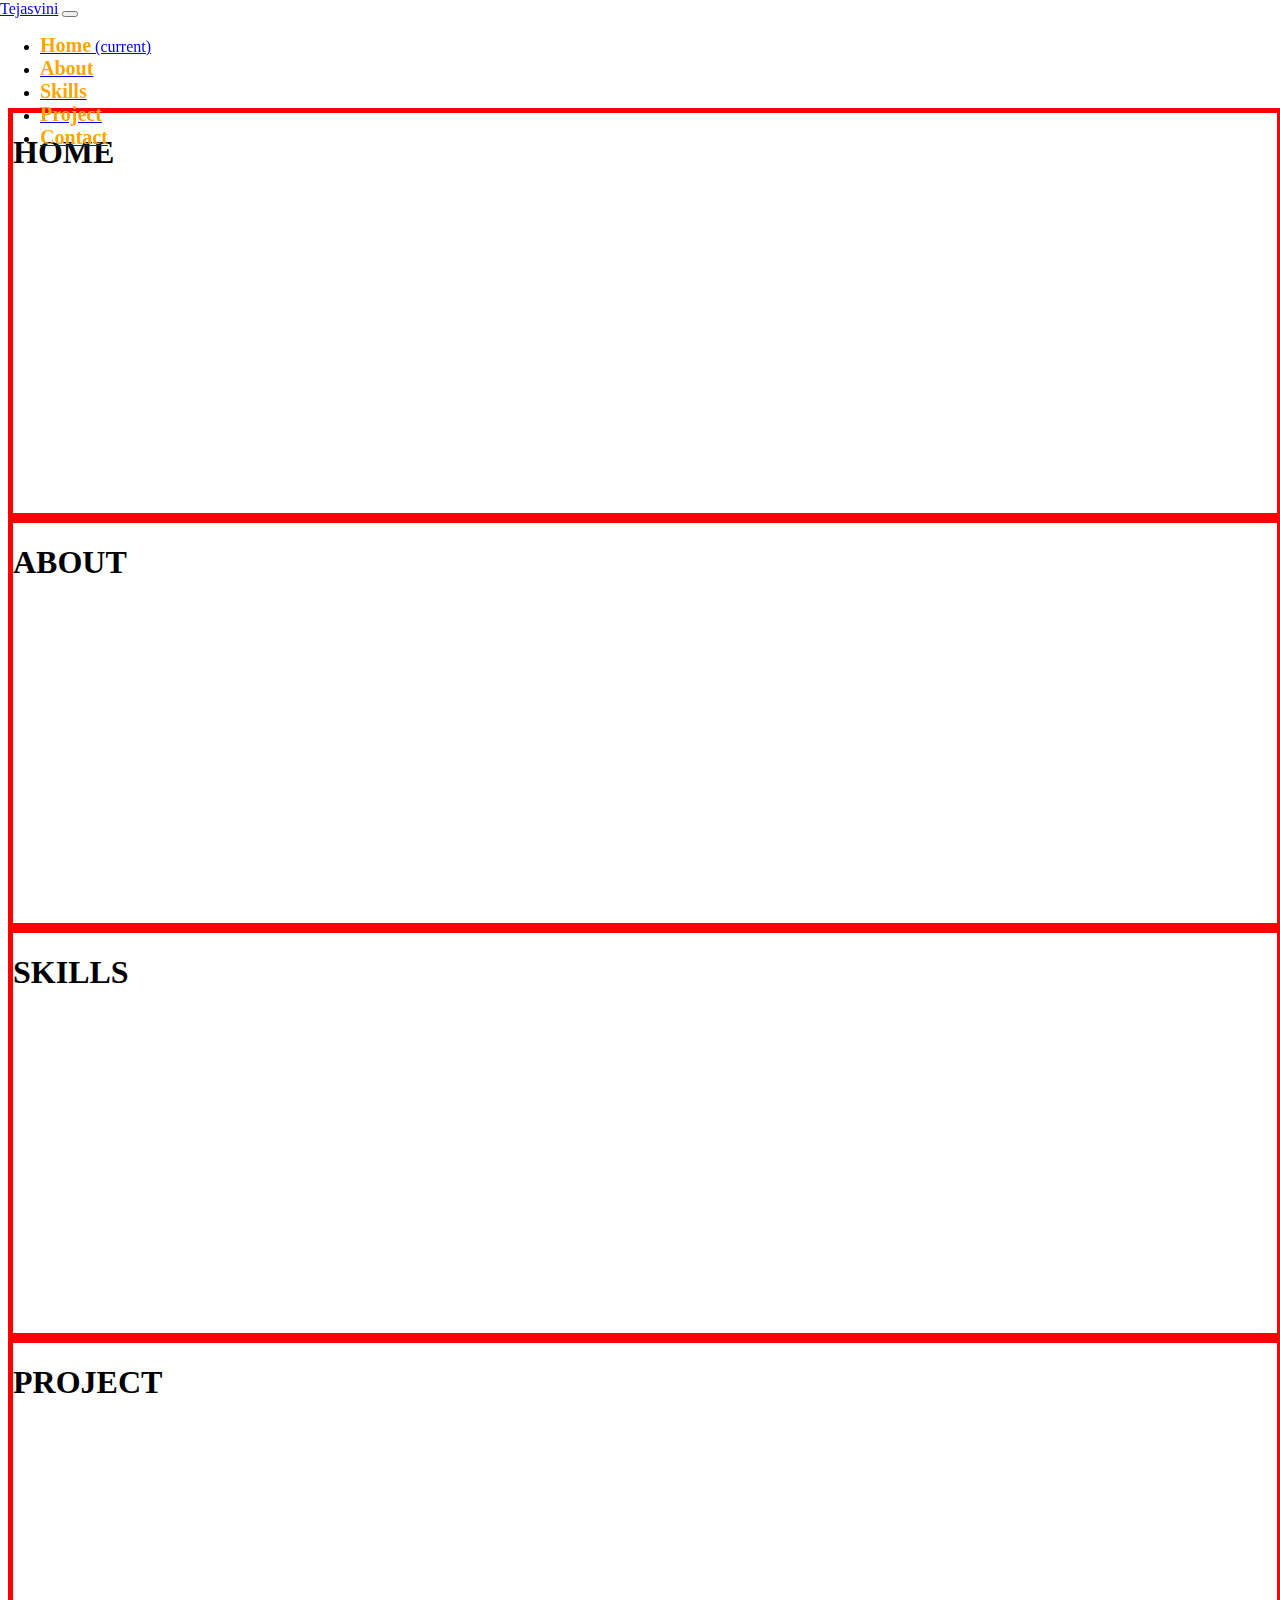
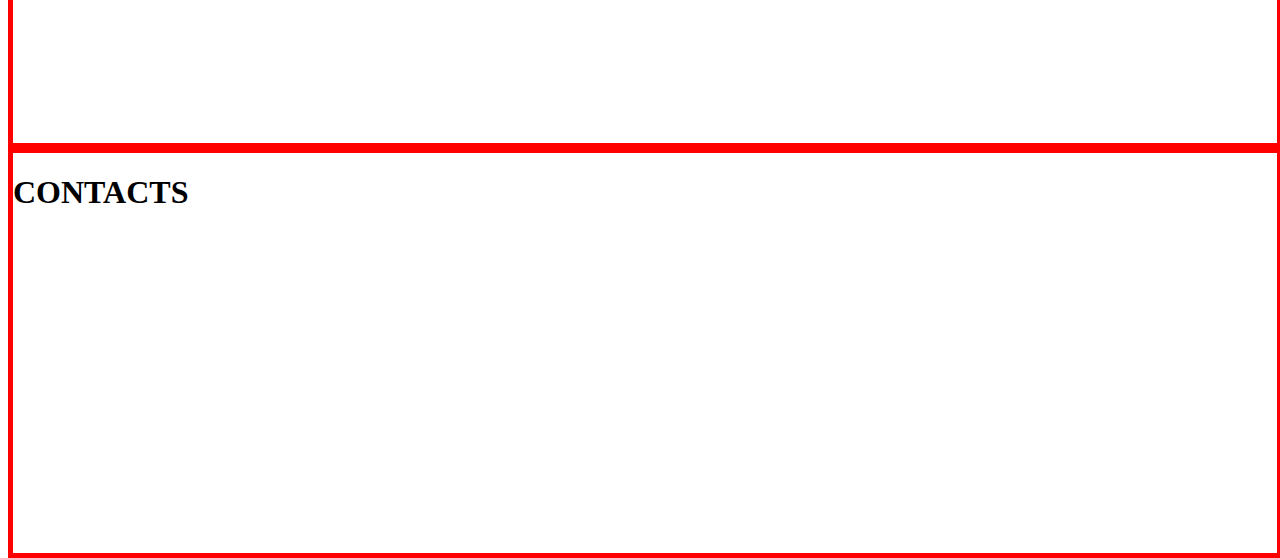
<file: index.html>
<!DOCTYPE html>
<html>
<head>
	<meta charset="utf-8">
	<meta name="viewport" content="width=device-width, initial-scale=1">
	<link rel="stylesheet" href="https://cdn.jsdelivr.net/npm/bootstrap@4.6.2/dist/css/bootstrap.min.css" integrity="sha384-xOolHFLEh07PJGoPkLv1IbcEPTNtaed2xpHsD9ESMhqIYd0nLMwNLD69Npy4HI+N" crossorigin="anonymous">
	<script src="https://cdn.jsdelivr.net/npm/jquery@3.5.1/dist/jquery.slim.min.js" integrity="sha384-DfXdz2htPH0lsSSs5nCTpuj/zy4C+OGpamoFVy38MVBnE+IbbVYUew+OrCXaRkfj" crossorigin="anonymous"></script>
	<script src="https://cdn.jsdelivr.net/npm/bootstrap@4.6.2/dist/js/bootstrap.bundle.min.js" integrity="sha384-Fy6S3B9q64WdZWQUiU+q4/2Lc9npb8tCaSX9FK7E8HnRr0Jz8D6OP9dO5Vg3Q9ct" crossorigin="anonymous"></script>
	<title>portfolio</title>

	<link rel="stylesheet" type="text/css" href="index.css">





</head>
<body>
	<div class="mdiv">
		<div class="navigation_bar">
			<nav class="navbar navbar-expand-lg navbar-light bg-light">
  <a class="navbar-brand" href="#">Tejasvini</a>
  <button class="navbar-toggler" type="button" data-toggle="collapse" data-target="#navbarSupportedContent" aria-controls="navbarSupportedContent" aria-expanded="false" aria-label="Toggle navigation">
    <span class="navbar-toggler-icon"></span>
  </button>

  <div class="collapse navbar-collapse" id="navbarSupportedContent">
    <ul class="navbar-nav ml -auto">
      <li class="nav-item active">
        <a class="nav-link" href="#Home"><span class="navmenu">Home</span> <span class="sr-only">(current)</span></a>
      </li>
      <li class="nav-item">
        <a class="nav-link" href="#about"><span class="navmenu">About</span></a>
      </li>
            <li class="nav-item">
        <a class="nav-link" href="#Skills"><span class="navmenu">Skills</span></a>
      </li>     
       <li class="nav-item">
        <a class="nav-link" href="#Project"><span class="navmenu">Project</span></a>
      </li> 
           <li class="nav-item">
        <a class="nav-link" href="#Contact"><span class="navmenu">Contact</span></a>
      </li>
      
      
      
    </ul>
   
  </div>
</nav>
		
    <div class="section-menu">
      <div id="Home">
        <h1>HOME</h1>
      </div>
      <div id="about">
        <h1>ABOUT</h1>
      </div><div id="Skills">
        <h1>SKILLS</h1>
      </div><div id="Project">
        <h1>PROJECT</h1>
      </div><div id="Contacts">
        <h1>CONTACTS</h1>
      </div>
    </div>

		</div>
	</div>

</body>
</html>
</file>
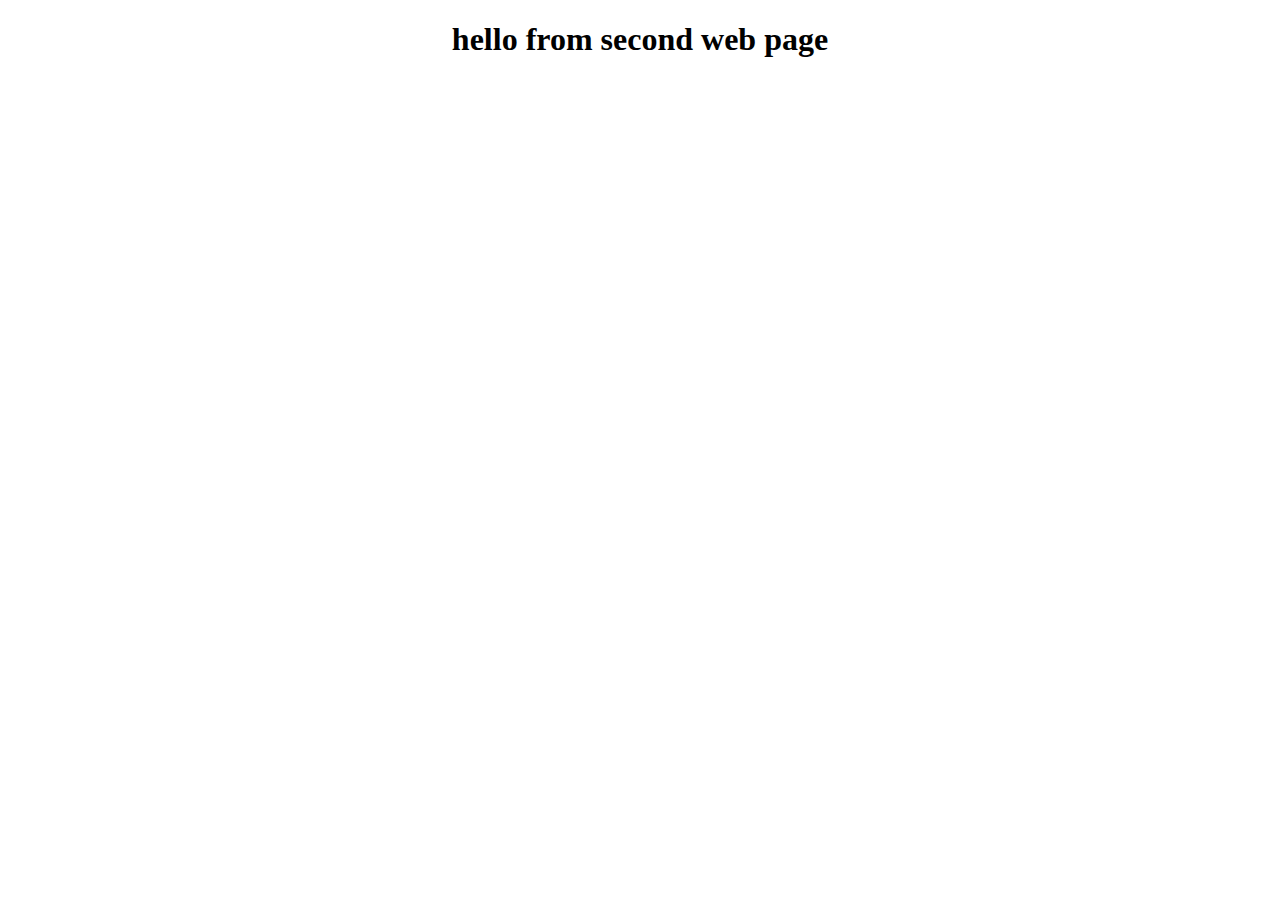
<file: second.html>
<!DOCTYPE html>
<html>
<head>
	<meta charset="utf-8">
	<meta name="viewport" content="width=device-width, initial-scale=1">
	<title></title>
</head>
<body>
     <h1 align="center" >hello from second web page</h1>
</body>
</html>
</file>
<file: index.css>
{
	box-sizing: border-box;
	margin: opx;
	font-family: sans-serif;
}

.navmenu
{
	font-size: 20px;
	color: orange;
	font-weight: bolder;

}
.logo
{
	font-size: 25px;
	font-family: Elephant;
	font-variant: small-caps;
	color: darkblue;
}
.section-menu
{
	position: relative;
	top: 100px;
}
.section-menu div
{
	height: 400px;
	width: 100%;
	border: 5px solid red;
}
.navbar
{
	position: fixed;
	top: 0px;
	left: 0px;
	z-index: 3;
	width: 100%;
}
html
{
	scroll-behavior: smooth;
}
</file>
